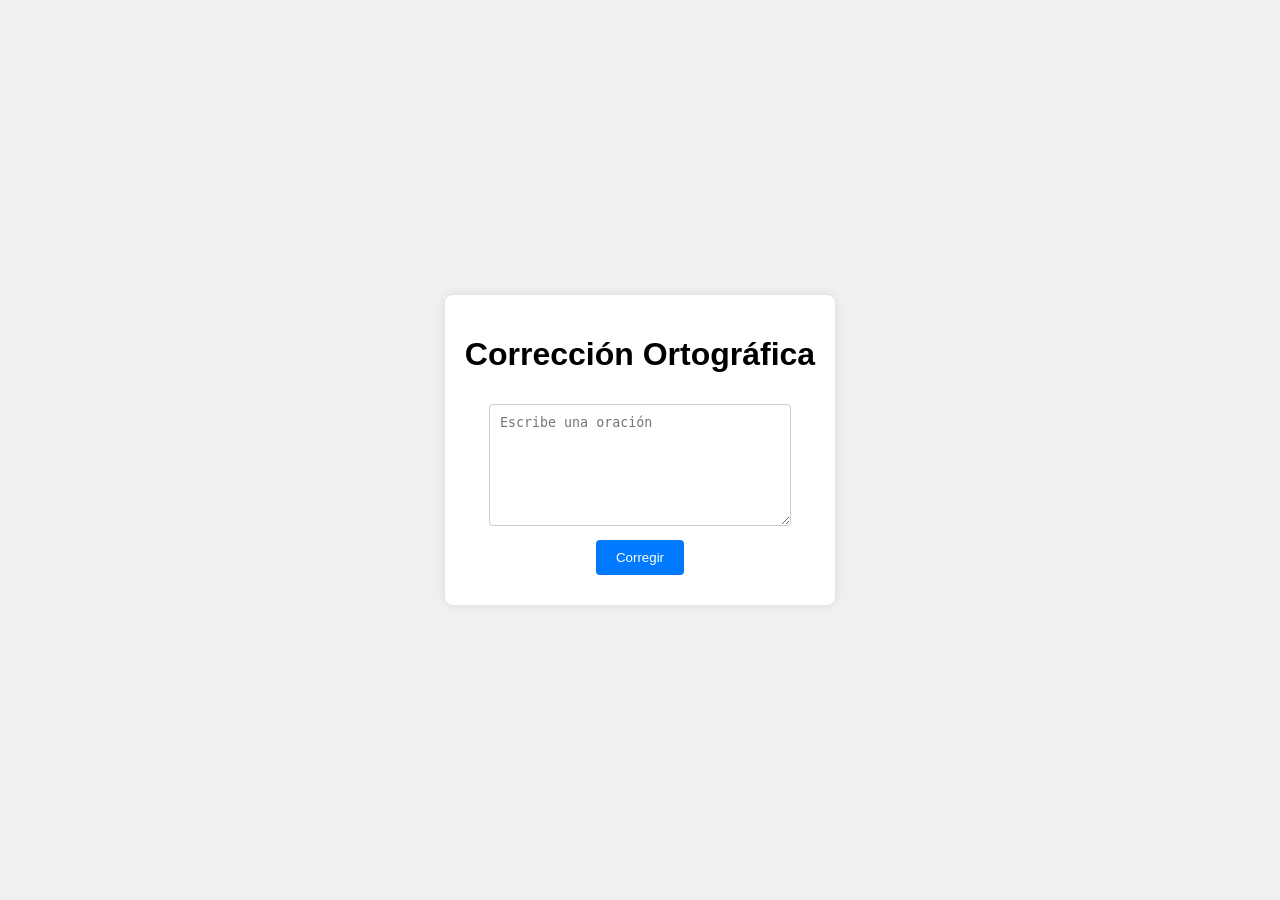
<file: BKTrees2/index.html>
<!DOCTYPE html>
<html lang="es">
<head>
    <meta charset="UTF-8">
    <meta name="viewport" content="width=device-width, initial-scale=1.0">
    <title>Corrección Ortográfica con BK Tree</title>
    <link rel="stylesheet" href="styles.css">
</head>
<body>
    <div class="container">
        <h1>Corrección Ortográfica</h1>
        <textarea id="input-sentence" placeholder="Escribe una oración"></textarea>
        <button onclick="checkSpelling()">Corregir</button>
        <p id="suggestions"></p>
    </div>
    <script src="bktree.js"></script>
    <script src="script.js"></script>
</body>
</html>
</file>
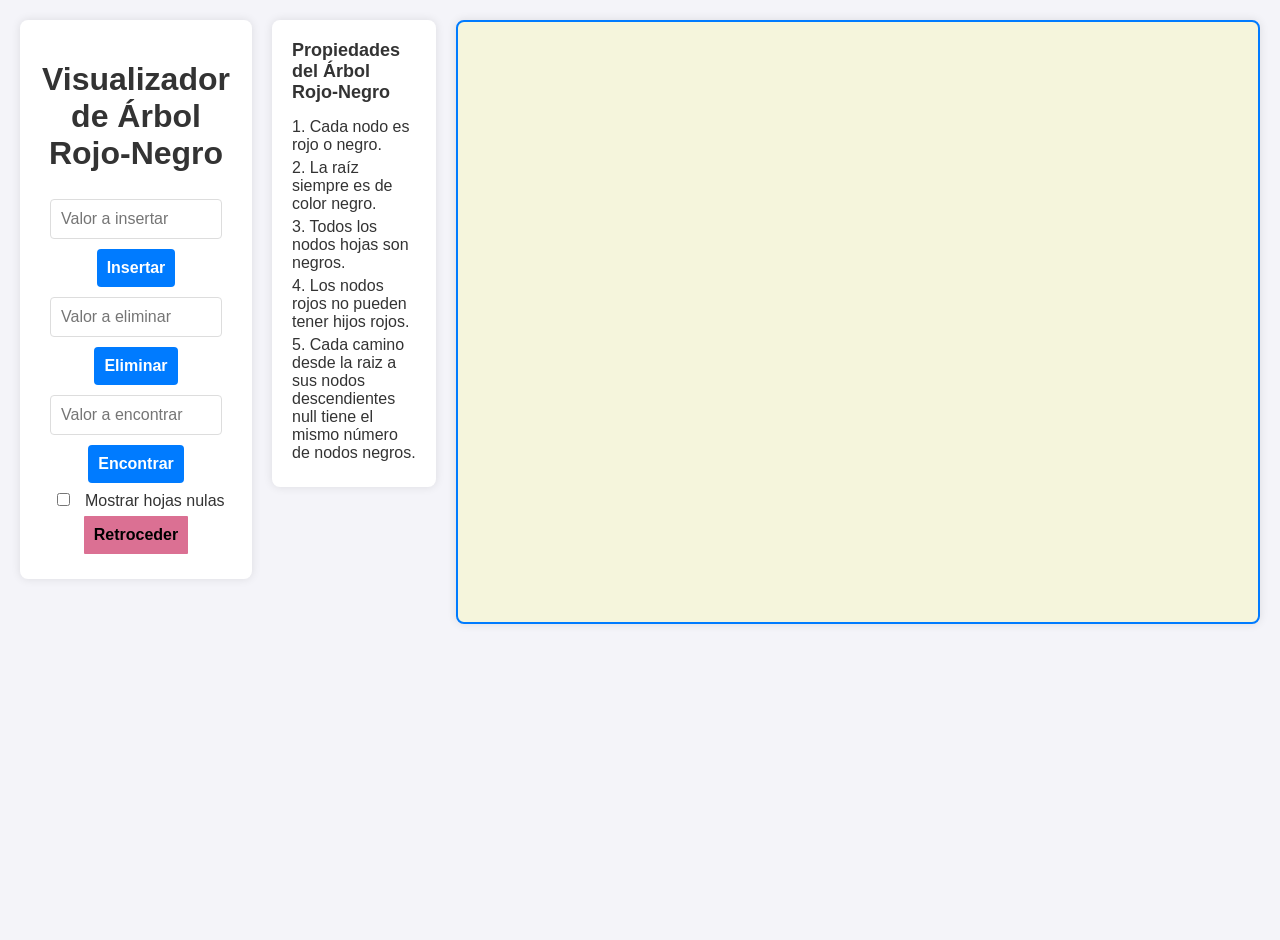
<file: rbtree/index.html>
<!DOCTYPE html>
<html lang="en">
<head>
    <meta charset="UTF-8">
    <meta name="viewport" content="width=device-width, initial-scale=1.0">
    <title>Visualizador de Árbol Rojo-Negro</title>
    <style>
        body {
            font-family: Arial, sans-serif;
            background-color: #f4f4f9;
            color: #333;
            text-align: center;
            padding: 20px;
            display: flex;
            justify-content: center;
            align-items: flex-start;
            gap: 20px;
            min-height: 100vh;
            margin: 0;
        }
        #controls {
            background: #fff;
            border-radius: 8px;
            box-shadow: 0 0 10px rgba(0,0,0,0.1);
            padding: 20px;
            width: 300px;
        }
        #controls input, #controls button {
            margin: 5px 10px;
            padding: 10px;
            font-size: 16px;
            border: 1px solid #ddd;
            border-radius: 4px;
        }
        #controls input[type="number"] {
            width: 150px;
        }
        #controls button {
            background-color: #007bff;
            color: white;
            border: none;
            cursor: pointer;
        }
        #controls button:hover {
            background-color: #0056b3;
        }
        #controls label {
            font-size: 16px;
        }
        #controls button.undo {
            background-color: palevioletred;
            color: black;
            border-color: black;
            border-radius: 1px;
        }
        #treeCanvas {
            border: 2px solid #007bff;
            background: beige;
            border-radius: 8px;
            box-shadow: 0 0 10px rgba(0,0,0,0.1);
        }
        #properties {
            background: #fff;
            border-radius: 8px;
            box-shadow: 0 0 10px rgba(0,0,0,0.1);
            padding: 20px;
            width: 300px;
            text-align: left;
        }
        #properties h2 {
            font-size: 18px;
            margin-top: 0;
        }
        #properties p {
            margin: 5px 0;
        }
    </style>
</head>
<body>
    <div id="controls">
        <h1>Visualizador de Árbol Rojo-Negro</h1>
        <div>
            <input type="number" id="insertValue" placeholder="Valor a insertar">
            <button onclick="insertNode()"><b>Insertar</b></button>
        </div>
        <div>
            <input type="number" id="deleteValue" placeholder="Valor a eliminar">
            <button onclick="deleteNode()"><b>Eliminar</b></button>
        </div>
        <div>
            <input type="number" id="findValue" placeholder="Valor a encontrar">
            <button onclick="findNode()"><b>Encontrar</b></button>
        </div>
        <div>
            <label>
                <input type="checkbox" id="showNulls" onchange="toggleNulls()"> Mostrar hojas nulas
            </label>
        </div>
        <button onclick="undo()" class="undo"><b>Retroceder</b></button>
    </div>
    <div id="properties">
        <h2>Propiedades del Árbol Rojo-Negro</h2>
        <p>1. Cada nodo es rojo o negro.</p>
        <p>2. La raíz siempre es de color negro.</p>
        <p>3. Todos los nodos hojas son negros.</p>
        <p>4. Los nodos rojos no pueden tener hijos rojos.</p>
        <p>5. Cada camino desde la raiz a sus nodos descendientes null tiene el mismo número de nodos negros.</p>
    </div>
    <canvas id="treeCanvas" width="800" height="600"></canvas>
    <script src="rbtree.js"></script>
</body>
</html>
</file>
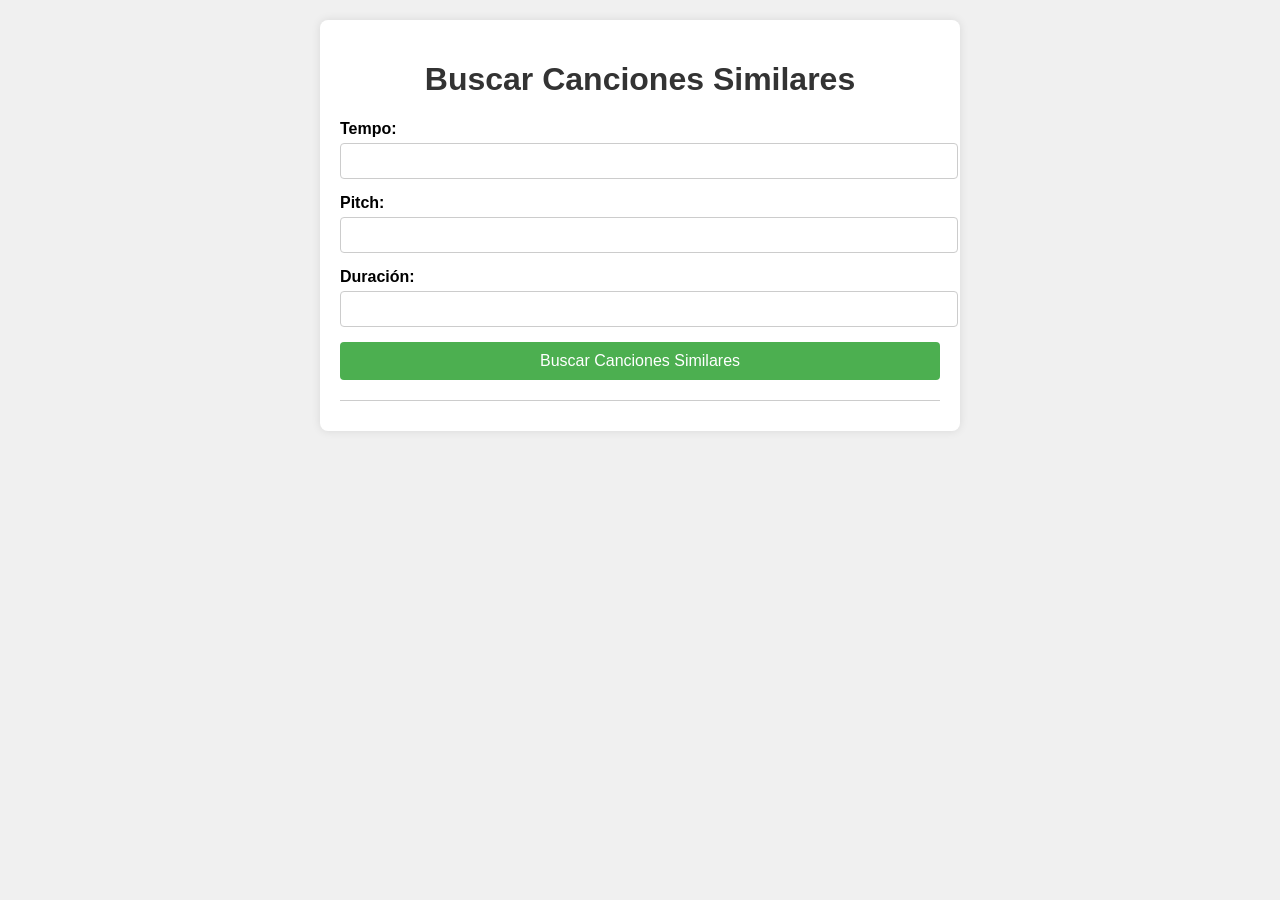
<file: s13-02-VP-Trees/index.html>
<!DOCTYPE html>
<html lang="en">
<head>
<meta charset="UTF-8">
<meta name="viewport" content="width=device-width, initial-scale=1.0">
<title>Buscar Canciones Similares</title>
<style>
  body {
    font-family: Arial, sans-serif;
    background-color: #f0f0f0;
    margin: 20px;
  }
  h1 {
    text-align: center;
    color: #333;
  }
  .container {
    max-width: 600px;
    margin: 0 auto;
    background-color: #fff;
    padding: 20px;
    border-radius: 8px;
    box-shadow: 0 0 10px rgba(0, 0, 0, 0.1);
  }
  .form-group {
    margin-bottom: 15px;
  }
  label {
    display: block;
    margin-bottom: 5px;
    font-weight: bold;
  }
  input[type="number"] {
    width: 100%;
    padding: 8px;
    border: 1px solid #ccc;
    border-radius: 4px;
    font-size: 16px;
  }
  button {
    display: block;
    width: 100%;
    padding: 10px;
    background-color: #4CAF50;
    color: #fff;
    border: none;
    border-radius: 4px;
    cursor: pointer;
    font-size: 16px;
  }
  button:hover {
    background-color: #45a049;
  }
  #similarSongsContainer {
    margin-top: 20px;
    border-top: 1px solid #ccc;
    padding-top: 10px;
  }
  #similarSongsContainer h2 {
    margin-top: 0;
    color: #333;
  }
  #similarSongsContainer p {
    margin: 5px 0;
    color: #666;
  }
</style>
</head>
<body>
<div class="container">
  <h1>Buscar Canciones Similares</h1>

  <div class="form-group">
    <label for="tempo">Tempo:</label>
    <input type="number" id="tempo" min="0" step="1" required>
  </div>
  <div class="form-group">
    <label for="pitch">Pitch:</label>
    <input type="number" id="pitch" min="0" step="1" required>
  </div>
  <div class="form-group">
    <label for="duration">Duración:</label>
    <input type="number" id="duration" min="0" step="1" required>
  </div>
  <button id="searchButton">Buscar Canciones Similares</button>

  <div id="similarSongsContainer">
    <!-- Aquí se mostrarán las canciones similares -->
  </div>
</div>

<script src="vptree.js"></script>
<script>
  // Lógica para manejar la búsqueda al hacer clic en el botón
  document.getElementById('searchButton').addEventListener('click', function() {
    // Obtener los valores de tempo, pitch y duración desde los inputs
    const tempo = parseInt(document.getElementById('tempo').value);
    const pitch = parseInt(document.getElementById('pitch').value);
    const duration = parseInt(document.getElementById('duration').value);

    // Validar que se hayan ingresado valores numéricos
    if (isNaN(tempo) || isNaN(pitch) || isNaN(duration)) {
      alert('Por favor ingresa valores numéricos válidos para tempo, pitch y duración.');
      return;
    }

    // Crear el objeto de consulta con los valores ingresados
    const querySong = { id: 6, features: [tempo, pitch, duration] };
    const maxResults = 2;

    // Llamar a la función para buscar canciones similares
    const similarSongs = searchSimilarSongs(querySong, maxResults);

    // Mostrar las canciones similares en el contenedor
    const similarSongsContainer = document.getElementById('similarSongsContainer');
    similarSongsContainer.innerHTML = '<h2>Canciones similares:</h2>';
    similarSongs.forEach(song => {
      similarSongsContainer.innerHTML += `<p>${song.song.name}</p>`;
    });
  });
</script>
</body>
</html>
</file>
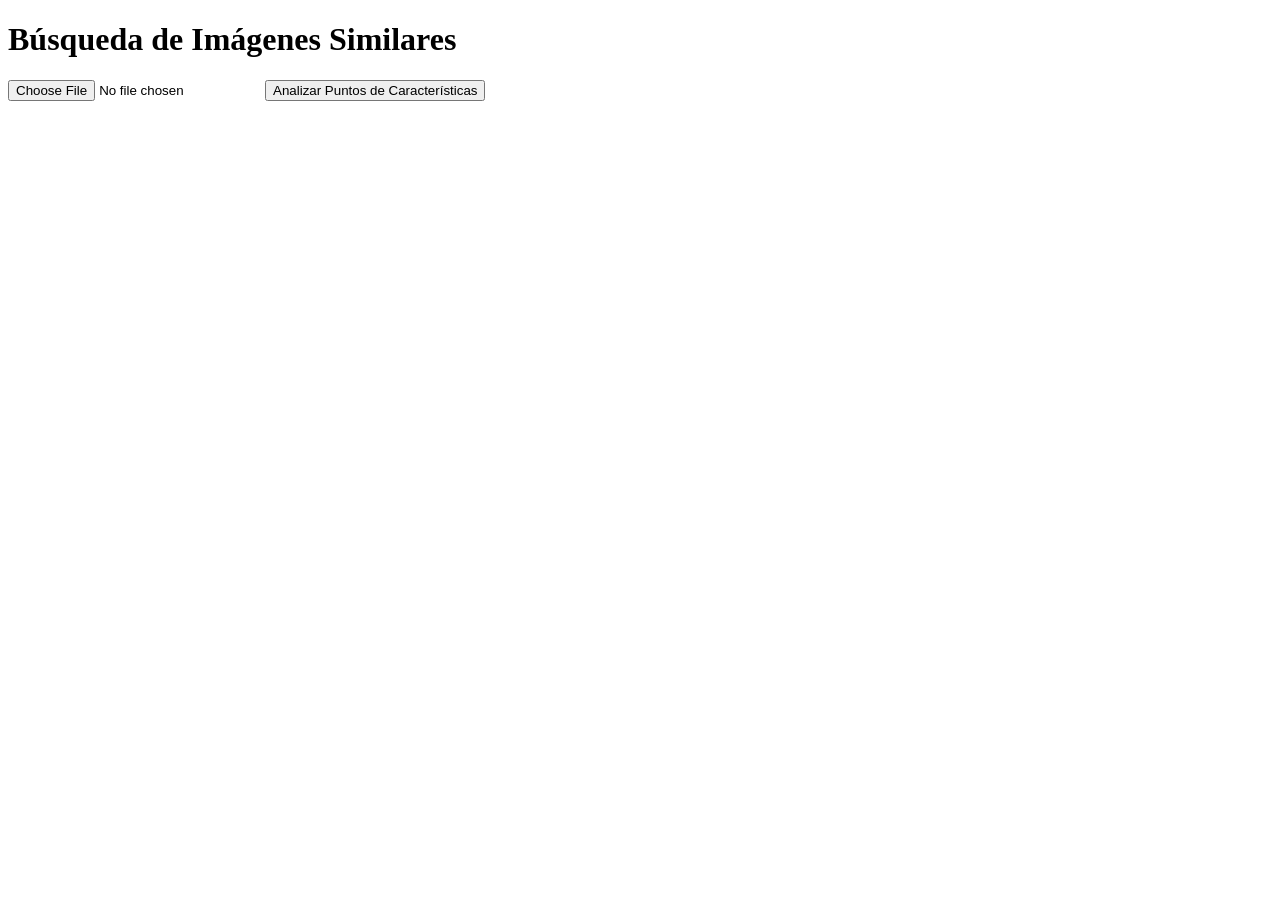
<file: s15-MultiVPTree/index.html>
<!DOCTYPE html>
<html lang="es">
<head>
    <meta charset="UTF-8">
    <meta name="viewport" content="width=device-width, initial-scale=1.0">
    <title>MultiVPTree - Búsqueda de Imágenes</title>
    <script src="https://docs.opencv.org/3.4.0/opencv.js"></script>
    <script src="MultiVPTree.js" defer></script>
    <script src="utils.js" defer></script>
    <script src="main.js" defer></script>
</head>
<body>
    <h1>Búsqueda de Imágenes Similares</h1>
    <input type="file" id="imageInput">
    <button id="analyzeButton">Analizar Puntos de Características</button>
    <div id="results"></div>
</body>
</html>
</file>
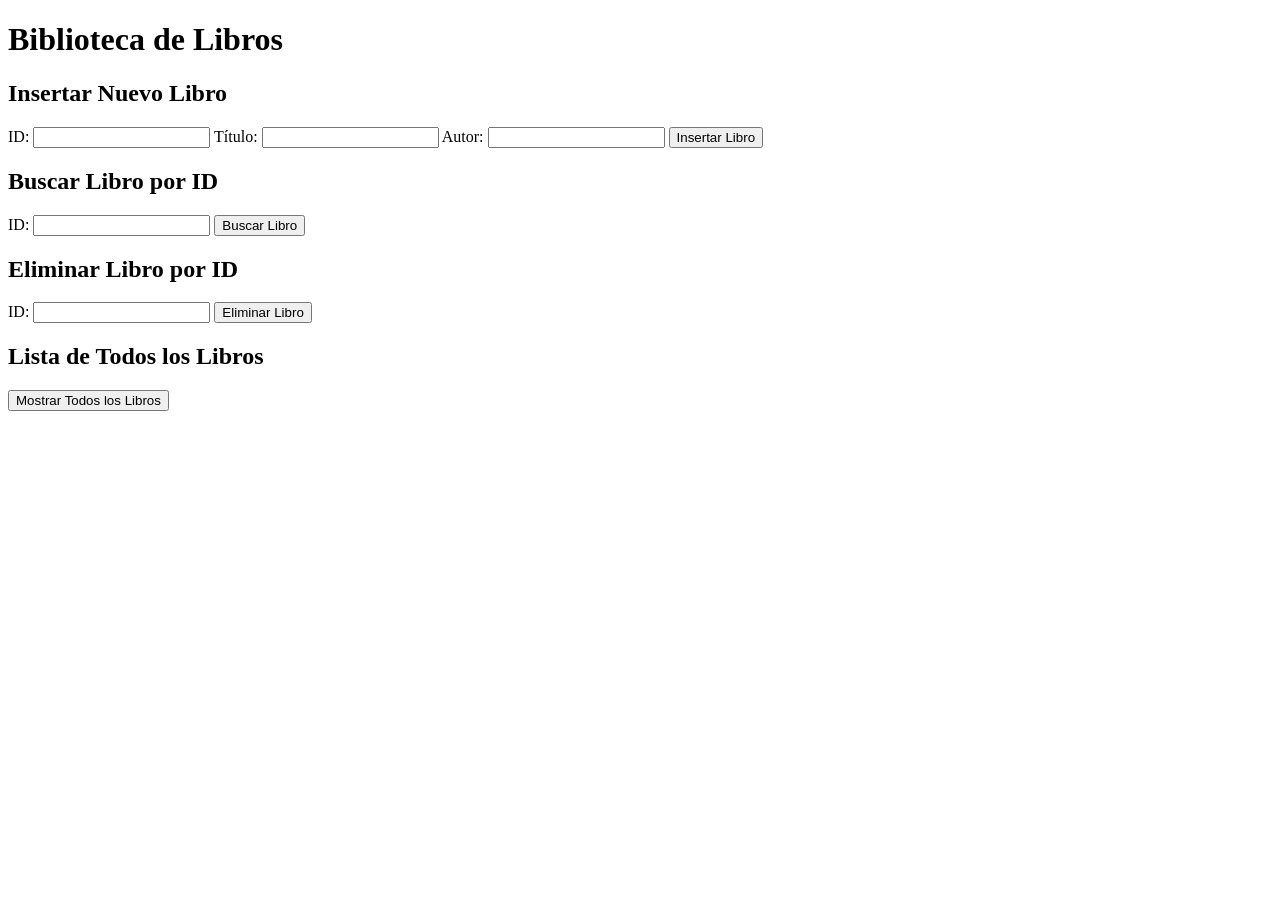
<file: s16-BST/index.html>
<!DOCTYPE html>
<html lang="es">
<head>
    <meta charset="UTF-8">
    <meta name="viewport" content="width=device-width, initial-scale=1.0">
    <title>Biblioteca de Libros</title>
</head>
<body>
    <h1>Biblioteca de Libros</h1>

    <h2>Insertar Nuevo Libro</h2>
    <form id="insertForm">
        <label for="insertId">ID:</label>
        <input type="number" id="insertId" required>
        <label for="insertTitle">Título:</label>
        <input type="text" id="insertTitle" required>
        <label for="insertAuthor">Autor:</label>
        <input type="text" id="insertAuthor" required>
        <button type="submit">Insertar Libro</button>
    </form>

    <h2>Buscar Libro por ID</h2>
    <form id="searchForm">
        <label for="searchId">ID:</label>
        <input type="number" id="searchId" required>
        <button type="submit">Buscar Libro</button>
    </form>
    <p id="searchResult"></p>

    <h2>Eliminar Libro por ID</h2>
    <form id="removeForm">
        <label for="removeId">ID:</label>
        <input type="number" id="removeId" required>
        <button type="submit">Eliminar Libro</button>
    </form>

    <h2>Lista de Todos los Libros</h2>
    <button id="showAll">Mostrar Todos los Libros</button>
    <ul id="bookList"></ul>

    <script src="node.js"></script>
    <script src="bst.js"></script>
    <script src="main.js"></script>
</body>
</html>
</file>
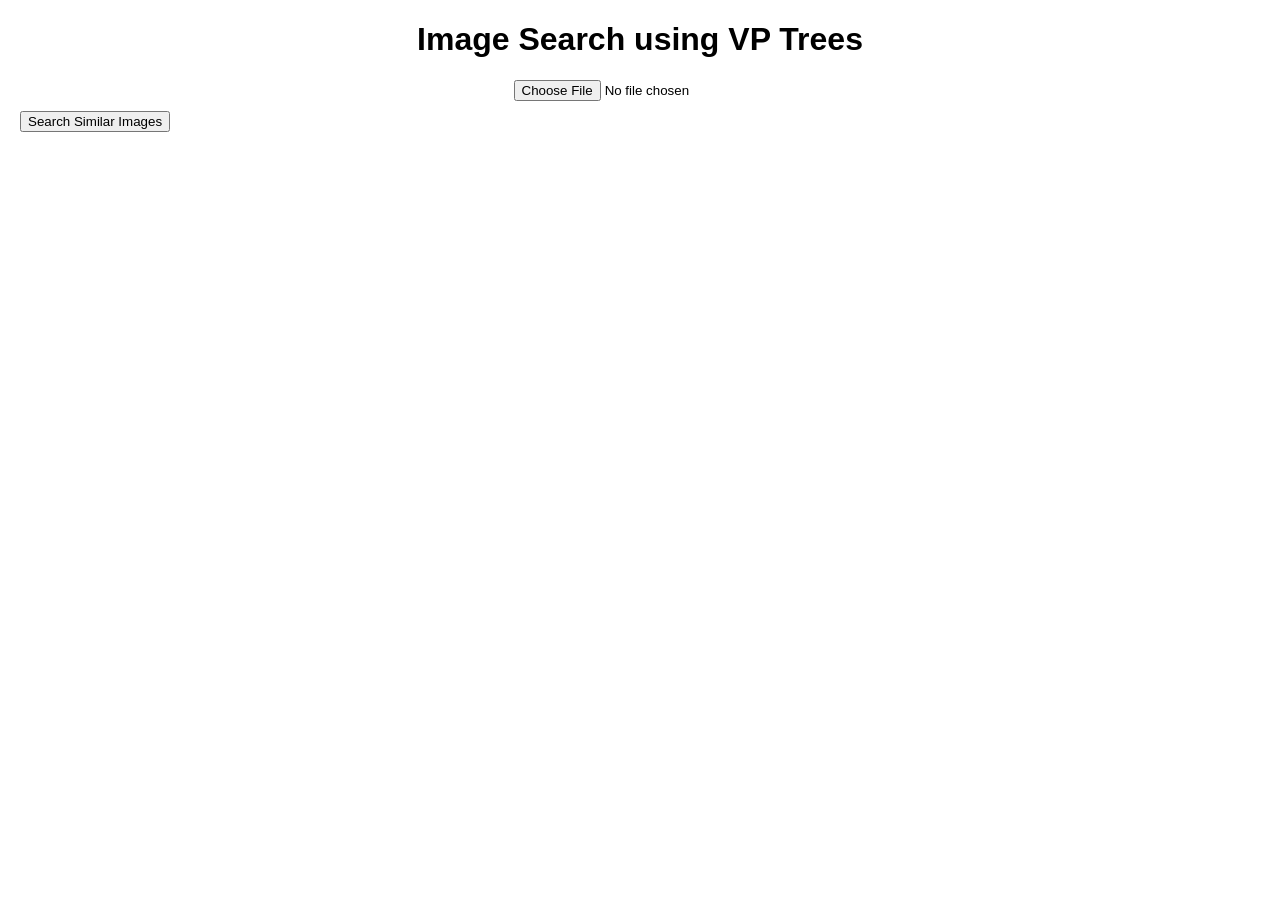
<file: VPTREE-tarea/index.html>
<!DOCTYPE html>
<html lang="en">
<head>
    <meta charset="UTF-8">
    <meta name="viewport" content="width=device-width, initial-scale=1.0">
    <title>Image Search using VP Trees</title>
    <link rel="stylesheet" href="styles.css">
</head>
<body>
    <h1>Image Search using VP Trees</h1>
    <input type="file" id="imageInput" accept="image/*">
    <button onclick="searchSimilarImages()">Search Similar Images</button>
    <div id="resultsContainer"></div>

    <script src="vp_tree.js"></script>
    <script src="image_utils.js"></script>
    <script src="main.js"></script>
</body>
</html>
</file>
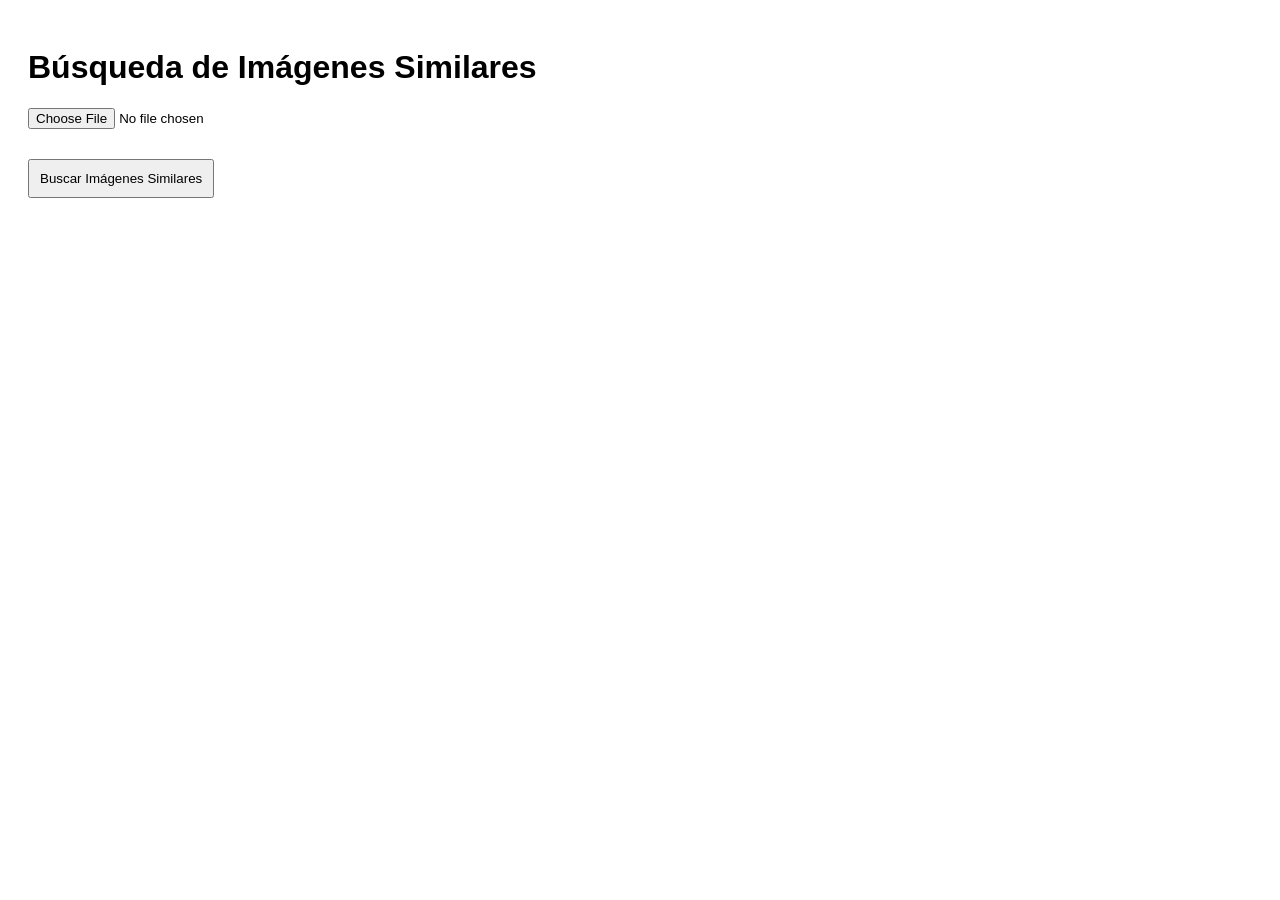
<file: BKTrees2/Ejem2/index.html>
<!DOCTYPE html>
<html lang="es">
<head>
    <meta charset="UTF-8">
    <meta name="viewport" content="width=device-width, initial-scale=1.0">
    <title>Búsqueda de Imágenes Similares</title>
    <style>
        /* Estilos simples para el diseño */
        body {
            font-family: Arial, sans-serif;
            padding: 20px;
        }
        #imageInput {
            margin-bottom: 10px;
        }
        #previewContainer {
            margin-bottom: 20px;
        }
        .image-preview {
            max-width: 300px;
            max-height: 300px;
            margin-top: 10px;
        }
        #searchButton {
            padding: 10px;
        }
        #results {
            margin-top: 20px;
        }
        .result {
            margin-bottom: 10px;
            padding: 10px;
            border: 1px solid #ccc;
            border-radius: 5px;
        }
        .result img {
            max-width: 200px;
            max-height: 200px;
            margin-bottom: 5px;
        }
    </style>
</head>
<body>
    <h1>Búsqueda de Imágenes Similares</h1>
    <input type="file" id="imageInput" accept="image/*" onchange="previewImage(event)">
    <div id="previewContainer"></div>
    <button id="searchButton" onclick="searchSimilarImages()">Buscar Imágenes Similares</button>
    <div id="results"></div>

    <script src="bkTree.js"></script>
    <script src="imageSearch.js"></script>
</body>
</html>
</file>
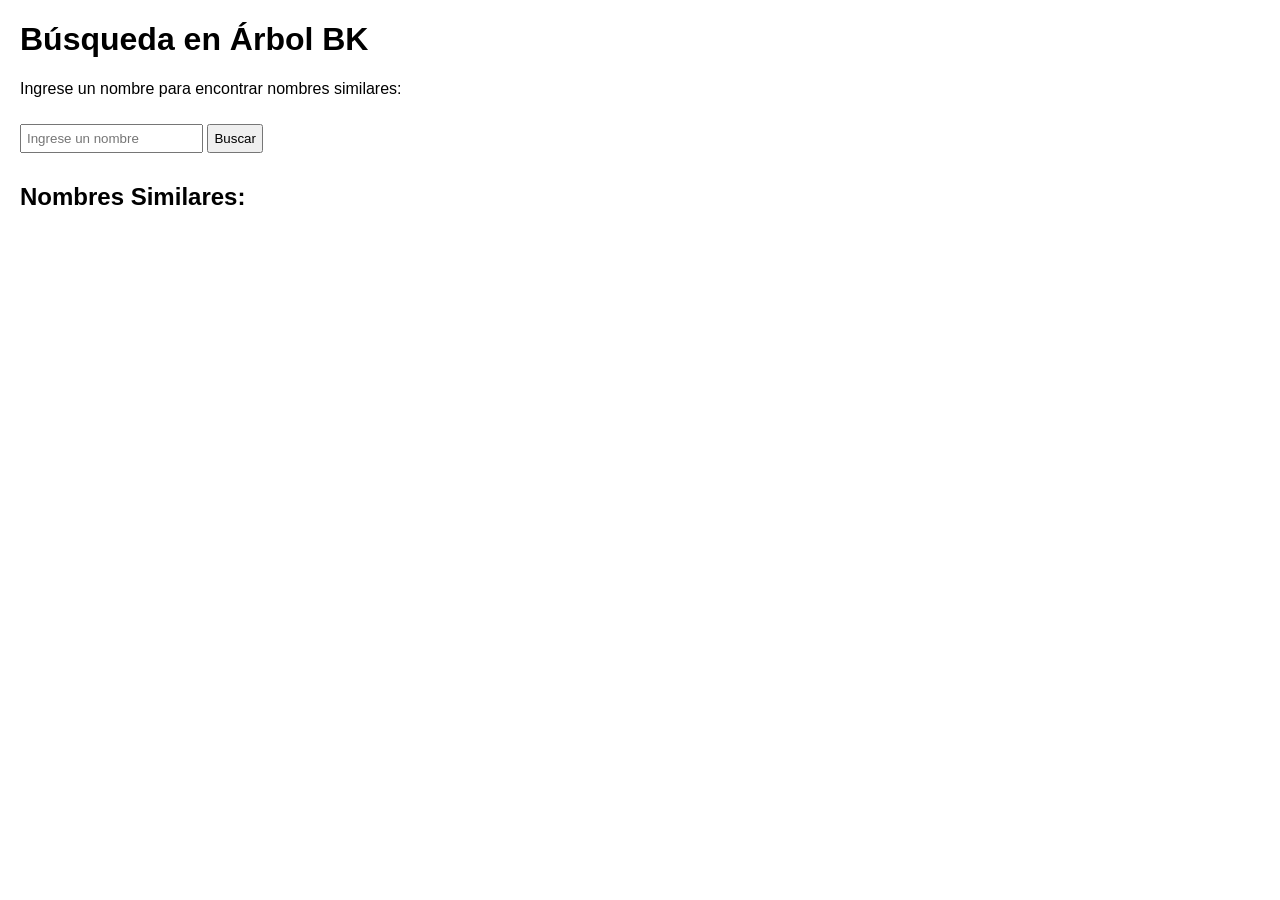
<file: BK-Trees/123.html>
<!DOCTYPE html>
<html lang="es">
<head>
    <meta charset="UTF-8">
    <meta name="viewport" content="width=device-width, initial-scale=1.0">
    <title>Búsqueda en Árbol BK</title>
    <style>
        body {
            font-family: Arial, sans-serif;
            margin: 20px;
        }
        input, button {
            margin: 10px 0;
            padding: 5px;
        }
    </style>
</head>
<body>
    <h1>Búsqueda en Árbol BK</h1>
    <p>Ingrese un nombre para encontrar nombres similares:</p>
    <input type="text" id="queryName" placeholder="Ingrese un nombre">
    <button onclick="buscarNombres()">Buscar</button>
    <h2>Nombres Similares:</h2>
    <ul id="results"></ul>

    <script src="bk-tree.js"></script>
    <script>
        const nombres = ["Alice", "Bob", "Charlie", "David", "Eve", "Fernanda", "Gabriel", "Hugo", "Iván", "Javier"];
        const arbolBK = new BKTree(levenshteinDistance);
        nombres.forEach(nombre => arbolBK.add(nombre));

        function buscarNombres() {
            const nombreConsulta = document.getElementById('queryName').value;
            const distanciaMaxima = 2;
            const nombresSimilares = arbolBK.search(nombreConsulta, distanciaMaxima);
            const listaResultados = document.getElementById('results');
            listaResultados.innerHTML = '';
            nombresSimilares.forEach(nombre => {
                const elementoLista = document.createElement('li');
                elementoLista.textContent = nombre;
                listaResultados.appendChild(elementoLista);
            });
        }
    </script>
</body>
</html>
</file>
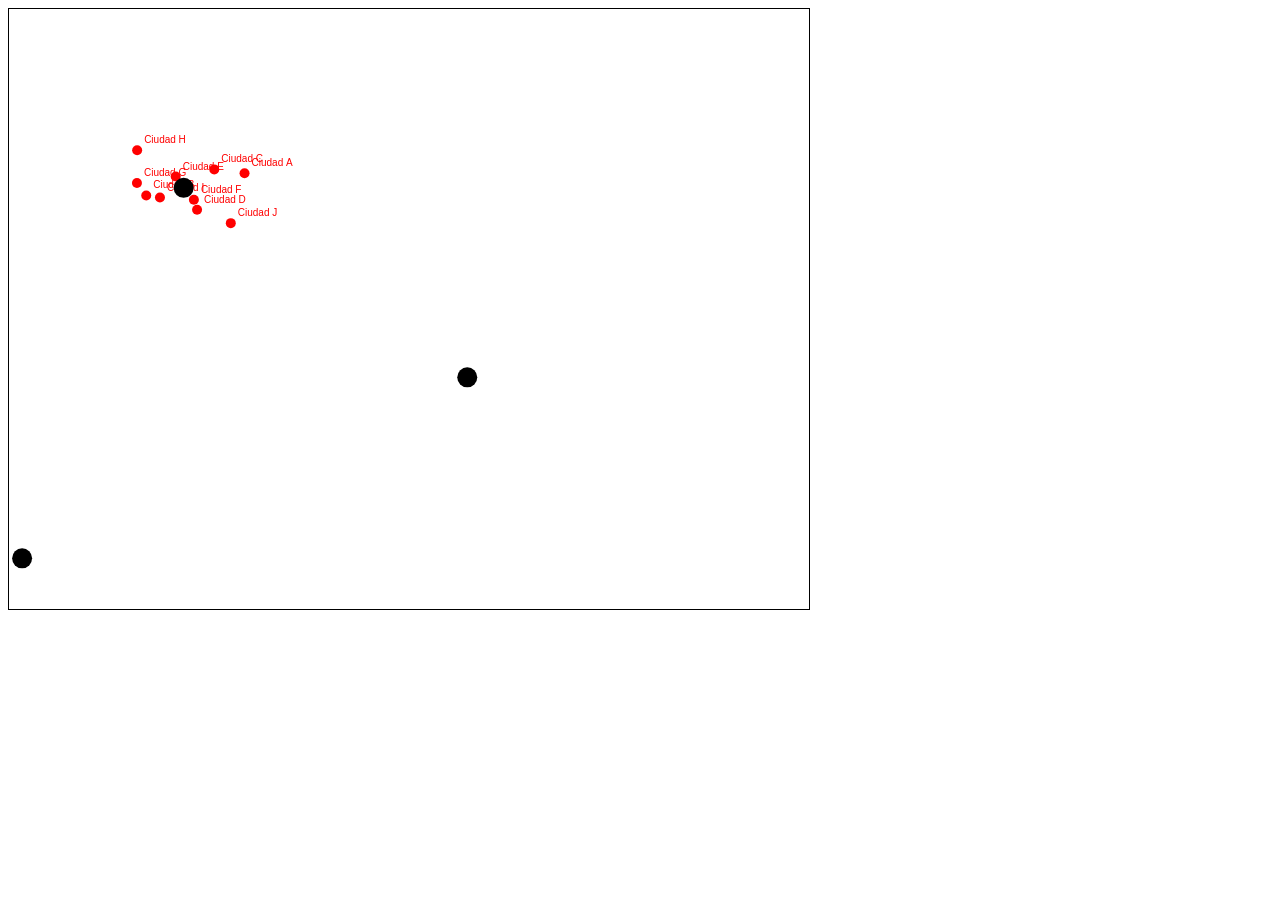
<file: s11-Clustering/2.html>
<!DOCTYPE html>
<html lang="en">
<head>
    <meta charset="UTF-8">
    <meta name="viewport" content="width=device-width, initial-scale=1.0">
    <title>K-Means Clustering con Ciudades</title>
    <style>
        canvas {
            border: 1px solid black;
        }
    </style>
</head>
<body>
    <canvas id="myCanvas" width="800" height="600"></canvas>
    <script>
        // Datos ficticios de ciudades
        const cities = [
            { name: 'Ciudad A', lat: 40.7128, lon: -74.0060 },
            { name: 'Ciudad B', lat: 34.0522, lon: -118.2437 },
            { name: 'Ciudad C', lat: 41.8781, lon: -87.6298 },
            { name: 'Ciudad D', lat: 29.7604, lon: -95.3698 },
            { name: 'Ciudad E', lat: 39.7392, lon: -104.9903 },
            { name: 'Ciudad F', lat: 32.7767, lon: -96.7970 },
            { name: 'Ciudad G', lat: 37.7749, lon: -122.4194 },
            { name: 'Ciudad H', lat: 47.6062, lon: -122.3321 },
            { name: 'Ciudad I', lat: 33.4484, lon: -112.0740 },
            { name: 'Ciudad J', lat: 25.7617, lon: -80.1918 }
        ];

        // Convertir coordenadas de lat/lon a una escala de 0 a canvas width/height
        function convertCoordinates(city, canvasWidth, canvasHeight) {
            return {
                x: (city.lon + 180) * (canvasWidth / 360),
                y: (90 - city.lat) * (canvasHeight / 180)
            };
        }

        // Calcular la distancia entre dos puntos
        function calculateDistance(point1, point2) {
            return Math.sqrt((point1.x - point2.x) ** 2 + (point1.y - point2.y) ** 2);
        }

        // Asignar puntos al cluster más cercano
        function assignPointsToClusters(points, centroids) {
            points.forEach(point => {
                let minDistance = Infinity;
                let closestCentroid = null;

                centroids.forEach((centroid, index) => {
                    const distance = calculateDistance(point, centroid);
                    if (distance < minDistance) {
                        minDistance = distance;
                        closestCentroid = index;
                    }
                });

                point.cluster = closestCentroid;
            });
        }

        // Recalcular la posición de los centroides
        function recalculateCentroids(points, centroids) {
            const sums = centroids.map(() => ({ x: 0, y: 0, count: 0 }));

            points.forEach(point => {
                const centroid = sums[point.cluster];
                centroid.x += point.x;
                centroid.y += point.y;
                centroid.count++;
            });

            centroids.forEach((centroid, index) => {
                if (sums[index].count > 0) {
                    centroid.x = sums[index].x / sums[index].count;
                    centroid.y = sums[index].y / sums[index].count;
                }
            });
        }

        // Algoritmo de clustering k-means
        function kMeans(points, k, maxIterations) {
            // Inicializar centroides
            const centroids = [];
            for (let i = 0; i < k; i++) {
                centroids.push({
                    x: Math.random() * canvas.width,
                    y: Math.random() * canvas.height
                });
            }

            // Iterar para refinar clusters
            for (let i = 0; i < maxIterations; i++) {
                assignPointsToClusters(points, centroids);
                recalculateCentroids(points, centroids);
            }

            return { points, centroids };
        }

        // Dibujar los resultados
        function drawClusters(canvas, points, centroids) {
            const ctx = canvas.getContext('2d');
            ctx.clearRect(0, 0, canvas.width, canvas.height);

            const colors = ['red', 'blue', 'green', 'orange', 'purple'];

            points.forEach(point => {
                ctx.fillStyle = colors[point.cluster];
                ctx.beginPath();
                ctx.arc(point.x, point.y, 5, 0, Math.PI * 2);
                ctx.fill();
                ctx.fillText(point.name, point.x + 7, point.y - 7);
            });

            centroids.forEach((centroid, index) => {
                ctx.fillStyle = 'black';
                ctx.beginPath();
                ctx.arc(centroid.x, centroid.y, 10, 0, Math.PI * 2);
                ctx.fill();
            });
        }

        // Script principal
        const canvas = document.getElementById('myCanvas');
        const points = cities.map(city => {
            const coords = convertCoordinates(city, canvas.width, canvas.height);
            return { name: city.name, x: coords.x, y: coords.y, cluster: null };
        });
        const k = 3; // Número de clusters
        const maxIterations = 100;

        const result = kMeans(points, k, maxIterations);
        drawClusters(canvas, result.points, result.centroids);
    </script>
</body>
</html>
</file>
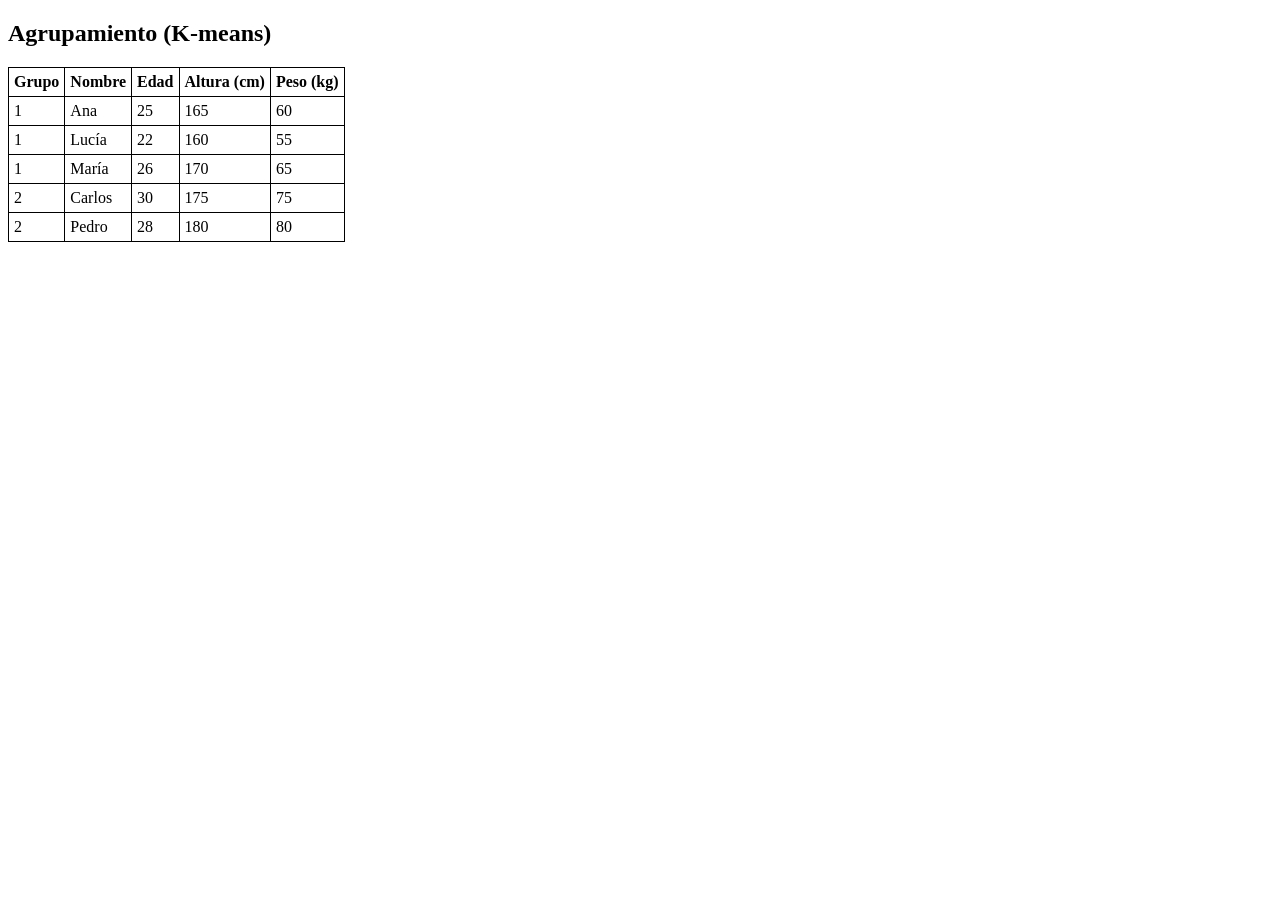
<file: s11-Clustering/5.html>
<!DOCTYPE html>
<html lang="es">
<head>
    <meta charset="UTF-8">
    <title>Agrupamiento</title>
    <style>
        table, th, td {
            border: 1px solid black;
            border-collapse: collapse;
            padding: 5px;
        }
    </style>
</head>
<body>
    <h2>Agrupamiento (K-means)</h2>
    <table>
        <tr>
            <th>Grupo</th>
            <th>Nombre</th>
            <th>Edad</th>
            <th>Altura (cm)</th>
            <th>Peso (kg)</th>
        </tr>
        <tr>
            <td>1</td>
            <td>Ana</td>
            <td>25</td>
            <td>165</td>
            <td>60</td>
        </tr>
        <tr>
            <td>1</td>
            <td>Lucía</td>
            <td>22</td>
            <td>160</td>
            <td>55</td>
        </tr>
        <tr>
            <td>1</td>
            <td>María</td>
            <td>26</td>
            <td>170</td>
            <td>65</td>
        </tr>
        <tr>
            <td>2</td>
            <td>Carlos</td>
            <td>30</td>
            <td>175</td>
            <td>75</td>
        </tr>
        <tr>
            <td>2</td>
            <td>Pedro</td>
            <td>28</td>
            <td>180</td>
            <td>80</td>
        </tr>
    </table>
</body>
</html>
</file>
<file: BKTrees2/styles.css>
body {
    font-family: Arial, sans-serif;
    display: flex;
    justify-content: center;
    align-items: center;
    height: 100vh;
    background-color: #f0f0f0;
    margin: 0;
}

.container {
    text-align: center;
    background-color: #fff;
    padding: 20px;
    border-radius: 8px;
    box-shadow: 0 0 10px rgba(0, 0, 0, 0.1);
}

textarea {
    width: 80%;
    height: 100px;
    padding: 10px;
    margin: 10px;
    border: 1px solid #ccc;
    border-radius: 4px;
}

button {
    padding: 10px 20px;
    border: none;
    background-color: #007BFF;
    color: white;
    border-radius: 4px;
    cursor: pointer;
}

button:hover {
    background-color: #0056b3;
}

p {
    margin: 10px;
    font-size: 1.1em;
}
</file>
<file: VPTREE-tarea/styles.css>
body {
    font-family: Arial, sans-serif;
    margin: 20px;
}

h1 {
    text-align: center;
}

#imageInput {
    display: block;
    margin: 10px auto;
}

#resultsContainer {
    display: flex;
    flex-wrap: wrap;
    justify-content: center;
    margin-top: 20px;
}

img {
    width: 200px;
    margin: 10px;
}
</file>
